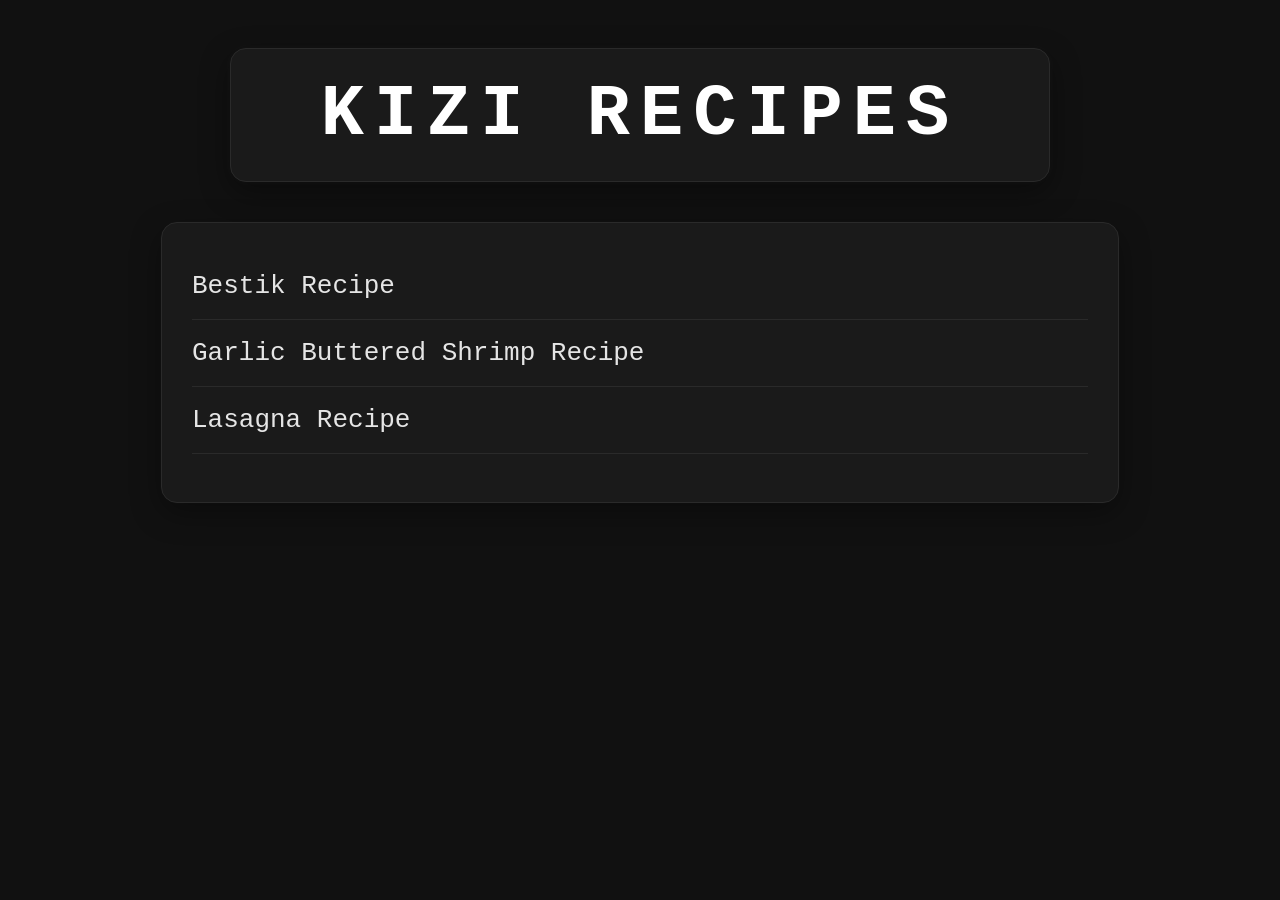
<file: index.html>
<!DOCTYPE html>

<html lang="en">

<head>
    <meta charset="UTF-8">
    <meta name="viewport" content="width=device-width, initial-scale=1.0">
    <link rel="stylesheet" href="style.css">
    <title>Kizi's Recipes</title>
</head>

<body>
    
    <div class="main-box">

    <h1 class="title">KIZI RECIPES</h1>

    <ul class="recipe-list">
        <li><a href="./recipes/bestik.html">Bestik Recipe</a></li>
        <li><a href="./recipes/butteredshrimp.html">Garlic Buttered Shrimp Recipe</a></li>
        <li><a href="./recipes/lasagna.html">Lasagna Recipe</a></li>
    </ul>

    </div>

</body>

</html>
</file>
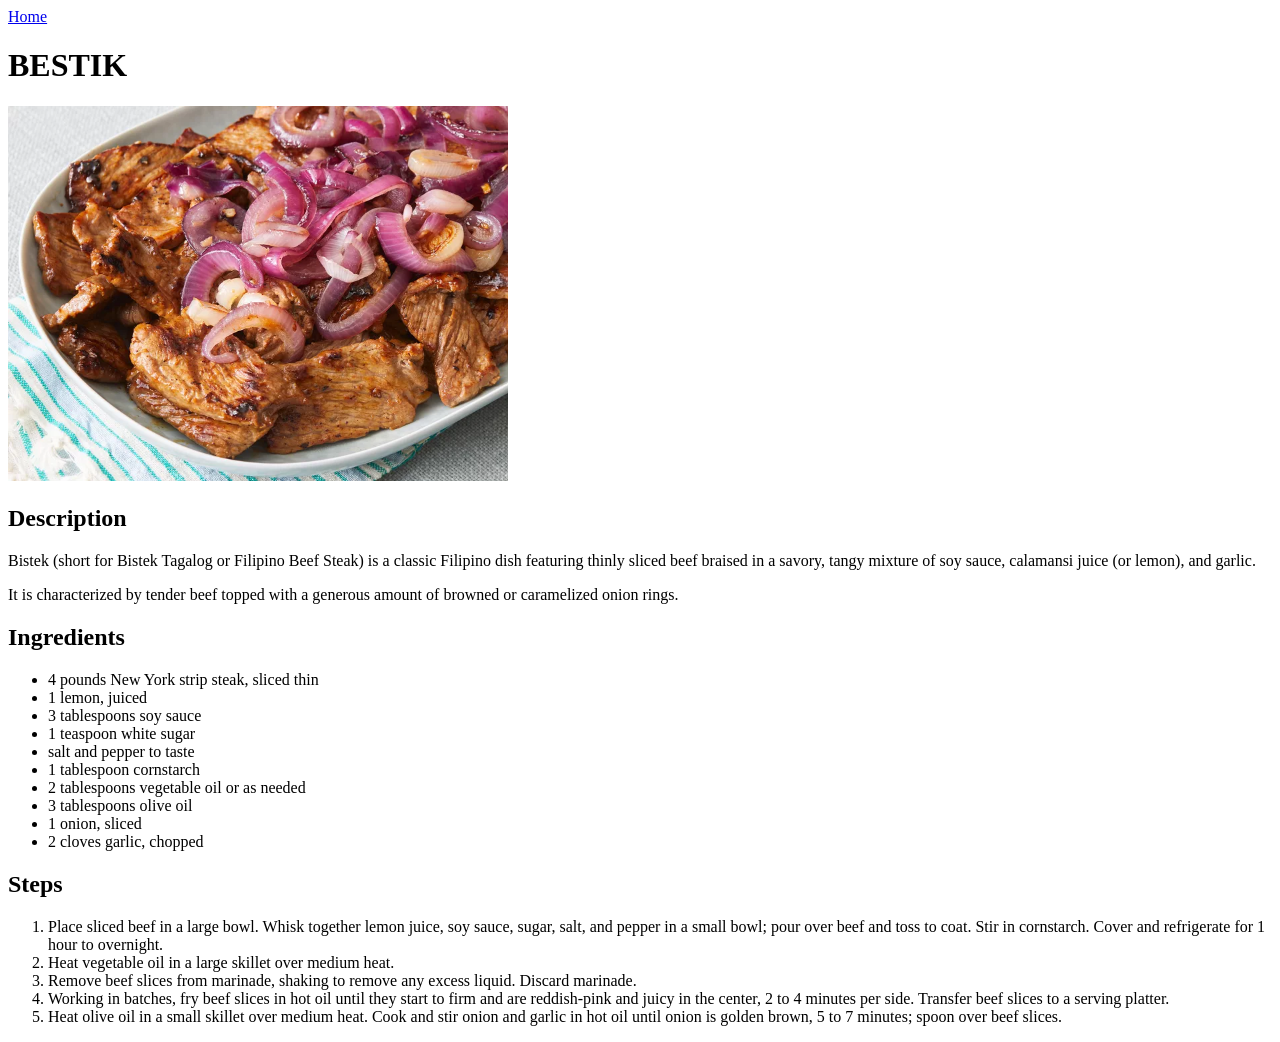
<file: recipes/bestik.html>
<!DOCTYPE html>

<html lang="en">

<head>
    <meta charset="UTF-8">
    <meta name="viewport" content="width=device-width, initial-scale=1.0">
    <title>Bestik Recipe</title>
</head>

<body>
    <a href="../index.html">Home</a>

    <h1>BESTIK</h1>

    <img src="../images/bestik.webp" alt="Bestik" width="500">

    <h2>Description</h2>
        <p>Bistek (short for Bistek Tagalog or Filipino Beef Steak) is a classic Filipino dish featuring thinly sliced beef braised in a savory, tangy mixture of soy sauce, calamansi juice (or lemon), and garlic. </p>
        <p>It is characterized by tender beef topped with a generous amount of browned or caramelized onion rings.</p>

    <h2>Ingredients</h2>
        <ul>
            <li>4 pounds New York strip steak, sliced thin</li>
            <li>1 lemon, juiced</li>
            <li>3 tablespoons soy sauce</li>
            <li>1 teaspoon white sugar</li>
            <li>salt and pepper to taste</li>
            <li>1 tablespoon cornstarch</li>
            <li>2 tablespoons vegetable oil or as needed</li>
            <li>3 tablespoons olive oil</li>
            <li>1 onion, sliced</li>
            <li>2 cloves garlic, chopped</li>
        </ul>

    <h2>Steps</h2>
        <ol>
            <li>Place sliced beef in a large bowl. Whisk together lemon juice, soy sauce, sugar, salt, and pepper in a small bowl; pour over beef and toss to coat. Stir in cornstarch. Cover and refrigerate for 1 hour to overnight.</li>
            <li>Heat vegetable oil in a large skillet over medium heat.</li>
            <li>Remove beef slices from marinade, shaking to remove any excess liquid. Discard marinade.</li>
            <li>Working in batches, fry beef slices in hot oil until they start to firm and are reddish-pink and juicy in the center, 2 to 4 minutes per side. Transfer beef slices to a serving platter.</li>
            <li>Heat olive oil in a small skillet over medium heat. Cook and stir onion and garlic in hot oil until onion is golden brown, 5 to 7 minutes; spoon over beef slices.</li>
        </ol>
</body>

</html>
</file>
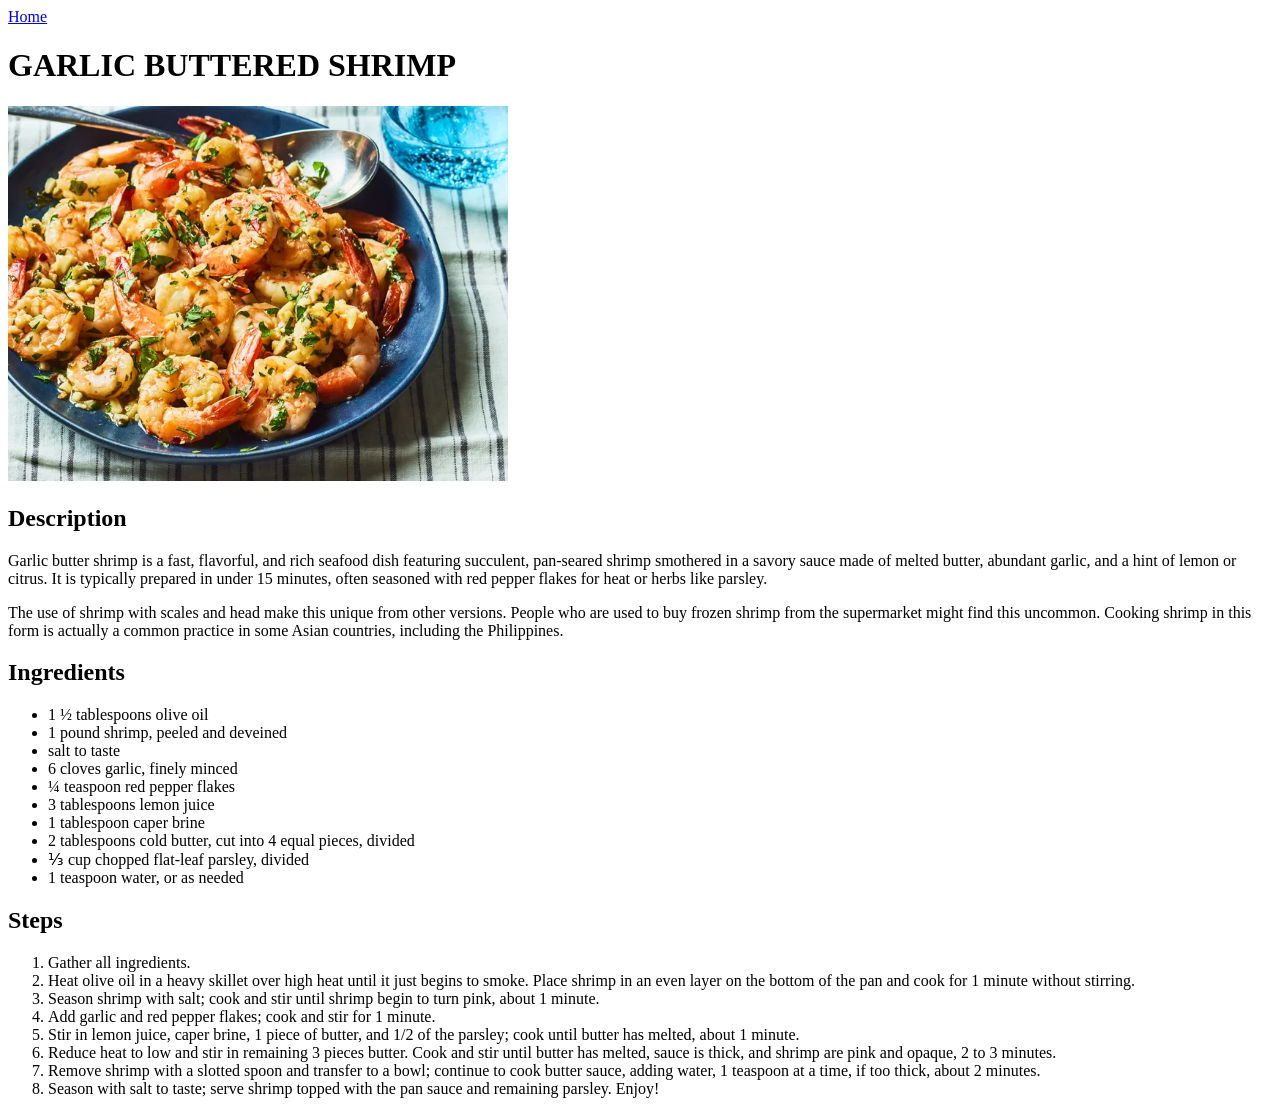
<file: recipes/butteredshrimp.html>
<!DOCTYPE html>

<html lang="en">

<head>
    <meta charset="UTF-8">
    <meta name="viewport" content="width=device-width, initial-scale=1.0">
    <title>Garlic Buttered Shrimp Recipe</title>
</head>

<body>
    <a href="../index.html">Home</a>

    <h1>GARLIC BUTTERED SHRIMP</h1>

    <img src="../images/butteredshrimp.webp" alt="Garlic Buttered Shrimp" width="500">

    <h2>Description</h2>
        <p>Garlic butter shrimp is a fast, flavorful, and rich seafood dish featuring succulent, pan-seared shrimp smothered in a savory sauce made of melted butter, abundant garlic, and a hint of lemon or citrus. It is typically prepared in under 15 minutes, often seasoned with red pepper flakes for heat or herbs like parsley.</p>
        <p>The use of shrimp with scales and head make this unique from other versions. People who are used to buy frozen shrimp from the supermarket might find this uncommon. Cooking shrimp in this form is actually a common practice in some Asian countries, including the Philippines.</p>

    <h2>Ingredients</h2>
        <ul>
            <li>1 ½ tablespoons olive oil</li>
            <li>1 pound shrimp, peeled and deveined</li>
            <li>salt to taste</li>
            <li>6 cloves garlic, finely minced</li>
            <li>¼ teaspoon red pepper flakes</li>
            <li>3 tablespoons lemon juice</li>
            <li>1 tablespoon caper brine</li>
            <li>2 tablespoons cold butter, cut into 4 equal pieces, divided</li>
            <li>⅓ cup chopped flat-leaf parsley, divided</li>
            <li>1 teaspoon water, or as needed</li>
        </ul>

    <h2>Steps</h2>
        <ol>
            <li>Gather all ingredients.</li>
            <li>Heat olive oil in a heavy skillet over high heat until it just begins to smoke. Place shrimp in an even layer on the bottom of the pan and cook for 1 minute without stirring.</li>
            <li>Season shrimp with salt; cook and stir until shrimp begin to turn pink, about 1 minute.</li>
            <li>Add garlic and red pepper flakes; cook and stir for 1 minute.</li>
            <li>Stir in lemon juice, caper brine, 1 piece of butter, and 1/2 of the parsley; cook until butter has melted, about 1 minute.</li>
            <li>Reduce heat to low and stir in remaining 3 pieces butter. Cook and stir until butter has melted, sauce is thick, and shrimp are pink and opaque, 2 to 3 minutes.</li>
            <li>Remove shrimp with a slotted spoon and transfer to a bowl; continue to cook butter sauce, adding water, 1 teaspoon at a time, if too thick, about 2 minutes.</li>
            <li>Season with salt to taste; serve shrimp topped with the pan sauce and remaining parsley. Enjoy!</li>
        </ol>
</body>

</html>
</file>
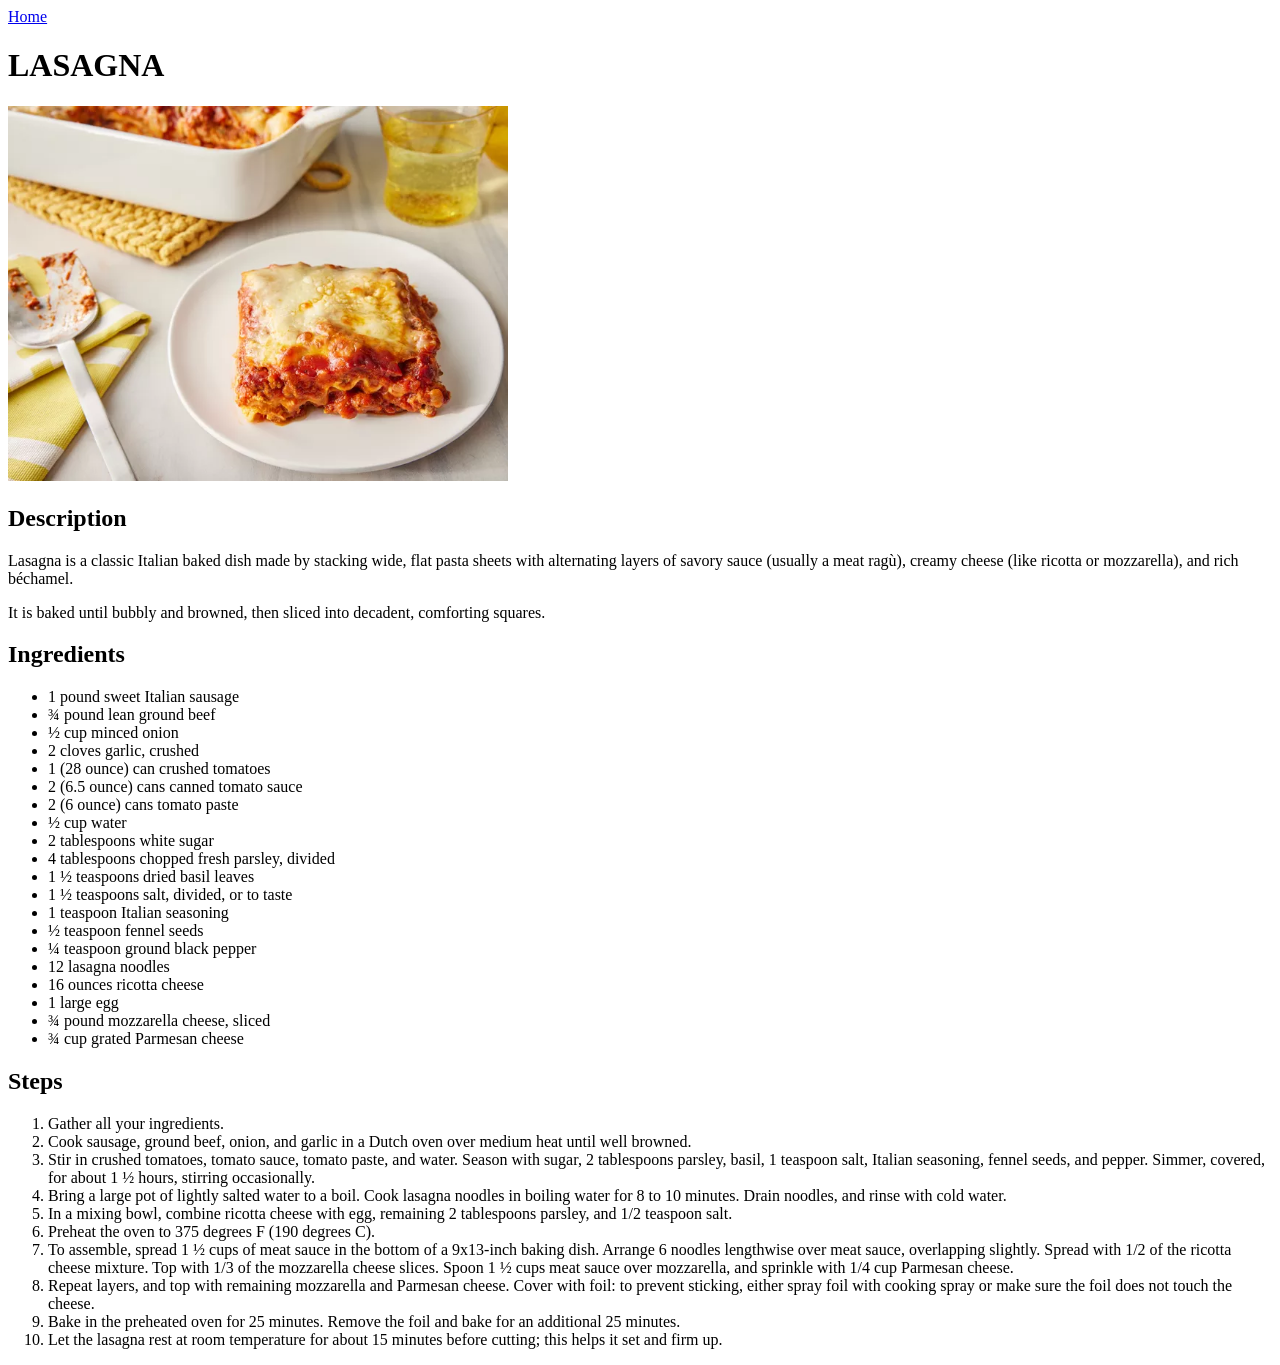
<file: recipes/lasagna.html>
<!DOCTYPE html>

<html lang="en">

<head>
    <meta charset="UTF-8">
    <meta name="viewport" content="width=device-width, initial-scale=1.0">
    <title>Lasagna Recipe</title>
</head>

<body>
    <a href="../index.html">Home</a>

    <h1>LASAGNA</h1>

    <img src="../images/lasagna.webp" alt="Lasagna" width="500">

    <h2>Description</h2>
        <p>Lasagna is a classic Italian baked dish made by stacking wide, flat pasta sheets with alternating layers of savory sauce (usually a meat ragù), creamy cheese (like ricotta or mozzarella), and rich béchamel.</p>
        <p>It is baked until bubbly and browned, then sliced into decadent, comforting squares.</p>

    <h2>Ingredients</h2>
        <ul>
            <li>1 pound sweet Italian sausage</li>
            <li>¾ pound lean ground beef</li>
            <li>½ cup minced onion</li>
            <li>2 cloves garlic, crushed</li>
            <li>1 (28 ounce) can crushed tomatoes</li>
            <li>2 (6.5 ounce) cans canned tomato sauce</li>
            <li>2 (6 ounce) cans tomato paste</li>
            <li>½ cup water</li>
            <li>2 tablespoons white sugar</li>
            <li>4 tablespoons chopped fresh parsley, divided</li>
            <li>1 ½ teaspoons dried basil leaves</li>
            <li>1 ½ teaspoons salt, divided, or to taste</li>
            <li>1 teaspoon Italian seasoning</li>
            <li>½ teaspoon fennel seeds</li>
            <li>¼ teaspoon ground black pepper</li>
            <li>12 lasagna noodles</li>
            <li>16 ounces ricotta cheese</li>
            <li>1 large egg</li>
            <li>¾ pound mozzarella cheese, sliced</li>
            <li>¾ cup grated Parmesan cheese</li>
        </ul>

    <h2>Steps</h2>
        <ol>
            <li>Gather all your ingredients.</li>
            <li>Cook sausage, ground beef, onion, and garlic in a Dutch oven over medium heat until well browned.</li>
            <li>Stir in crushed tomatoes, tomato sauce, tomato paste, and water. Season with sugar, 2 tablespoons parsley, basil, 1 teaspoon salt, Italian seasoning, fennel seeds, and pepper. Simmer, covered, for about 1 ½ hours, stirring occasionally.</li>
            <li>Bring a large pot of lightly salted water to a boil. Cook lasagna noodles in boiling water for 8 to 10 minutes. Drain noodles, and rinse with cold water.</li>
            <li>In a mixing bowl, combine ricotta cheese with egg, remaining 2 tablespoons parsley, and 1/2 teaspoon salt.</li>
            <li>Preheat the oven to 375 degrees F (190 degrees C).</li>
            <li>To assemble, spread 1 ½ cups of meat sauce in the bottom of a 9x13-inch baking dish. Arrange 6 noodles lengthwise over meat sauce, overlapping slightly. Spread with 1/2 of the ricotta cheese mixture. Top with 1/3 of the mozzarella cheese slices. Spoon 1 ½ cups meat sauce over mozzarella, and sprinkle with 1/4 cup Parmesan cheese.</li>
            <li>Repeat layers, and top with remaining mozzarella and Parmesan cheese. Cover with foil: to prevent sticking, either spray foil with cooking spray or make sure the foil does not touch the cheese.</li>
            <li>Bake in the preheated oven for 25 minutes. Remove the foil and bake for an additional 25 minutes.</li>
            <li>Let the lasagna rest at room temperature for about 15 minutes before cutting; this helps it set and firm up.</li>
        </ol>
</body>

</html>
</file>
<file: style.css>
body {
    margin: 0;
    font-family: "Courier New", monospace;
    background-color: #0f0f0f;
    color: #f5f5f5;
    min-width: 1024px;
}

.main-box {
    min-height: 100vh;
    background: #111111;
    display: flex;
    flex-direction: column;
    align-items: center;
}

.title {
    width: 60%;
    max-width: 900px;

    text-align: center;
    font-size: 72px;
    letter-spacing: 10px;
    font-weight: bold;

    background: #1a1a1a;
    color: #ffffff;

    padding: 25px;
    margin-bottom: 40px;

    border-radius: 16px;

    border: 1px solid #2a2a2a;

    box-shadow:
        0 0 10px #ffffff08,
        0 10px 30px #00000066;

}

.recipe-list {
    list-style: none;

    width: 70%;
    max-width: 1000px;

    background: #1a1a1a;

    padding: 30px;
    margin: 0;

    border-radius: 16px;

    border: 1px solid #2a2a2a;

     box-shadow:
        0 0 10px #ffffff05,
        0 10px 30px #00000059; 
}

.recipe-list li {
    margin: 18px 0;
    padding-bottom: 18px;

    border-bottom: 1px solid #2a2a2a;
}

.recipe-list a {
    text-decoration: none;
    color: #e5e5e5;

    font-size: 26px;
    transition: 0.3s ease-in-out;
}

.recipe-list a:hover {
    color: #ffffff;
    padding-left: 10px;
}
</file>
